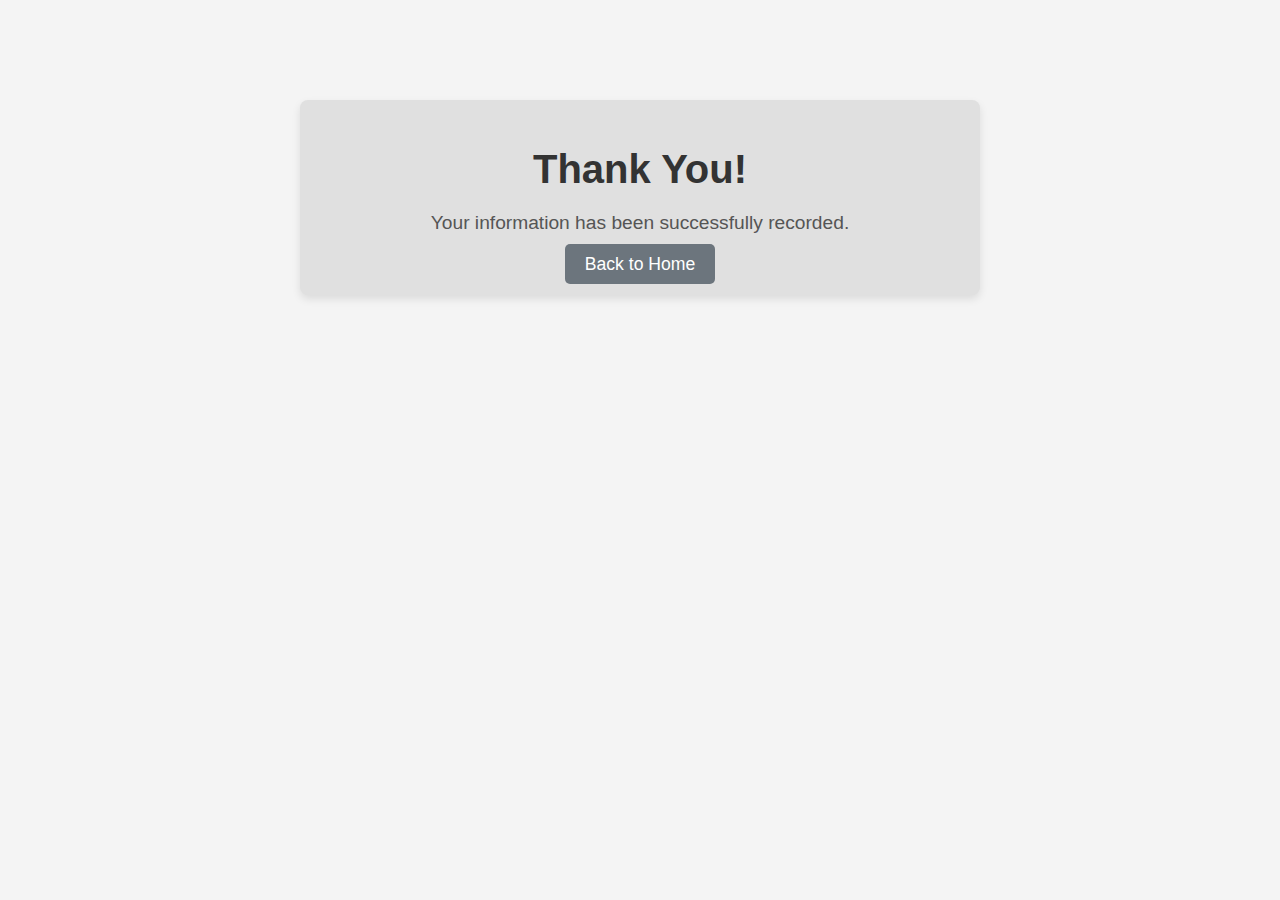
<file: Final Project code/thankyou.html>
<!DOCTYPE html>
<html lang="en">
<head>
    <meta charset="UTF-8">
    <meta name="viewport" content="width=device-width, initial-scale=1.0">
    <title>Registration Form - Thank You</title>
    <style>
        /* General page styling */
        body {
            font-family: Arial, sans-serif;
            background-color: #f4f4f4;  /* Light gray background */
            color: #333;  /* Dark text color for readability */
            margin: 0;
            padding: 0;
        }

        /* Center the thank you message */
        #thankYou {
            background-color: #e0e0e0;  /* Slightly darker gray for the message box */
            border-radius: 8px;
            width: 50%;
            margin: 100px auto;
            padding: 20px;
            text-align: center;
            box-shadow: 0 4px 8px rgba(0, 0, 0, 0.1);
        }

        /* Heading styling */
        h1 {
            font-size: 2.5em;
            color: #333;
            margin-bottom: 20px;
        }

        /* Message text styling */
        p {
            font-size: 1.2em;
            color: #555;  /* Slightly lighter gray for text */
            margin-bottom: 20px;
        }

        /* Button styling */
        .home-button {
            background-color: #6c757d;  /* Dark gray */
            color: white;
            padding: 10px 20px;
            font-size: 1.1em;
            border: none;
            border-radius: 5px;
            cursor: pointer;
            text-decoration: none;
        }

        .home-button:hover {
            background-color: #5a6268;  /* Slightly darker gray on hover */
        }
    </style>
</head>
<body>
    <div id="thankYou">
        <h1>Thank You!</h1>
        <p>Your information has been successfully recorded.</p>
        <a href="index.html" class="home-button">Back to Home</a>
    </div>
</body>
</html>
</file>
